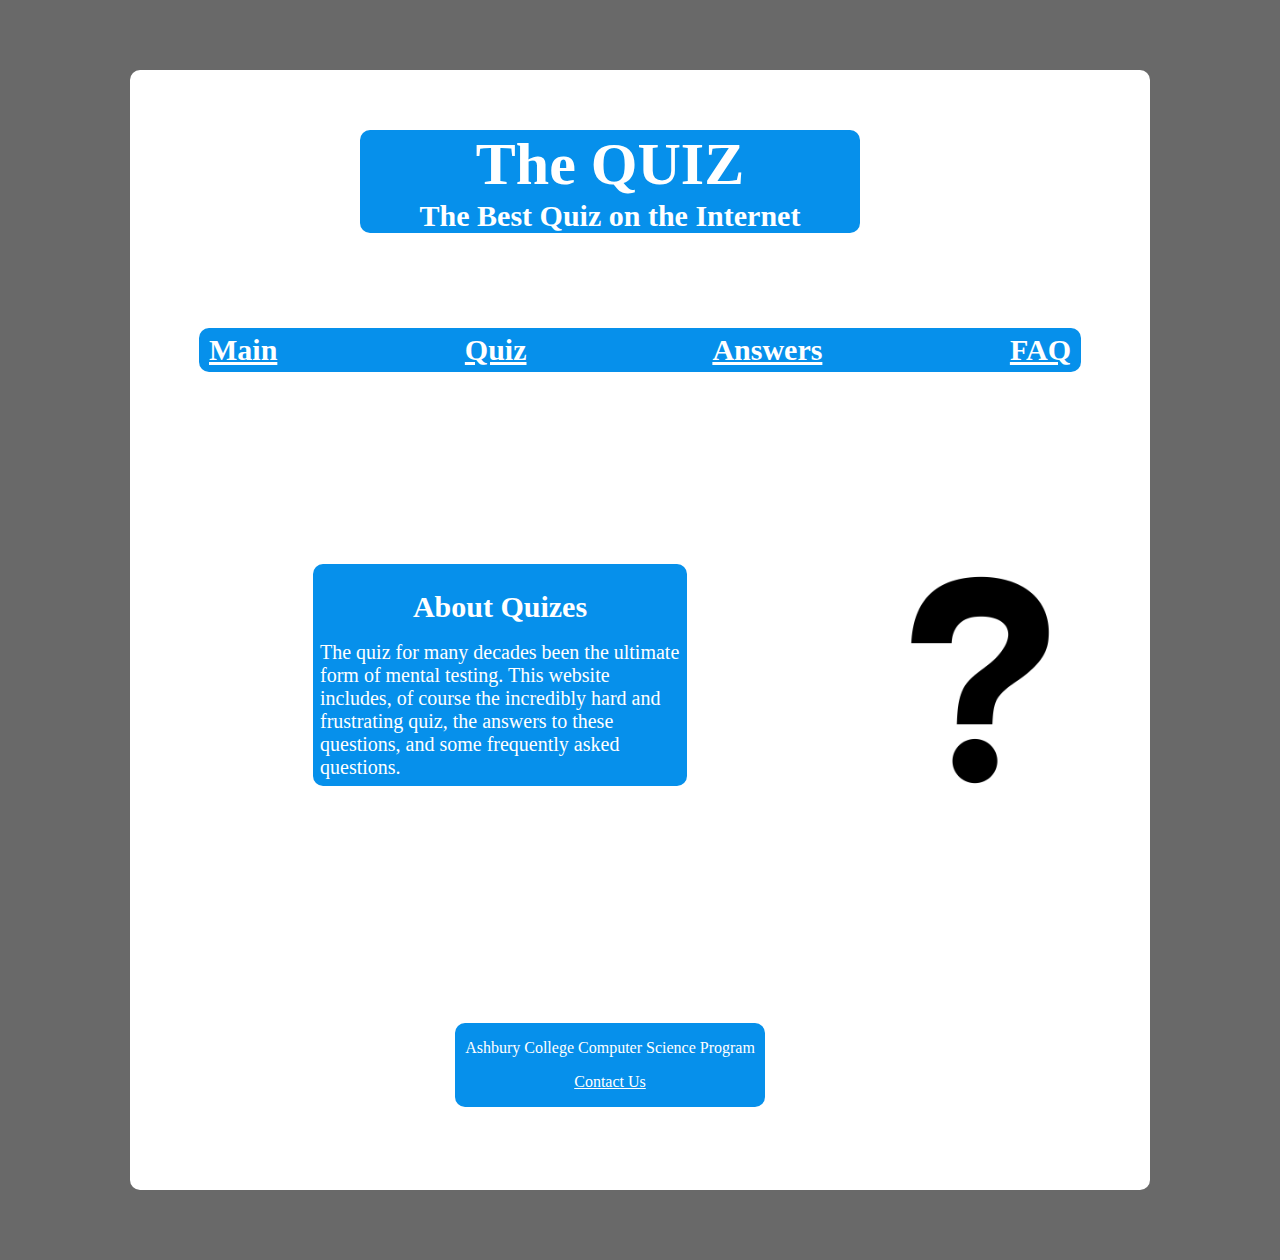
<file: htmlFiles/index.html>
<!DOCTYPE html>
<html lang="en">
<head>
    <meta charset="UTF-8">
    <title>Quizzes.com</title>
    <link href="../main.css" rel="stylesheet">
    <link href="../cssGrids/indexGrid.css" rel="stylesheet">
    <style type="text/css">
    </style>
</head>
<body>
    <div class="container">
        <div class="header">
            <div class="title">
                    <b>The QUIZ</b>
            </div>
            <div class="subTitle">
                    <b>The Best Quiz on the Internet</b>
            </div>
        </div>
        <div class="nav">
            <h2>
                <div class="nav_box main">
                    <a href="index.html">Main</a>
                    <a href="quiz.html">Quiz</a>
                    <a href="answers.html">Answers</a>
                    <a href="faq.html">FAQ</a>
                </div>
            </h2>
        </div>
        <div class="body">
            <div class="bodyHeader">
                <h2>
                    About Quizes
                </h2>
            </div>
            <div class="bodyText".>
                    The quiz for many decades been the ultimate form of mental testing. This website includes, of course the incredibly hard and frustrating quiz, the answers to these questions, and some frequently asked questions.
            </div>
        </div>
        <div class="image">
            <a href="https://www.cleanpng.com/png-question-mark-computer-icons-exclamation-mark-desk-5421437/download-png.html">
                <img src="../images/questionMark.png" alt="Question Mark" style="width: 220px">
            </a>
        </div>
        <div class="footer">
            <p>
                Ashbury College Computer Science Program
            </p>
            <p>
                <a href="mailto: zac.arbuthnot@ashbury.ca">Contact Us</a>
            </p>
        </div>
    </div>
</body>
</html>
</file>
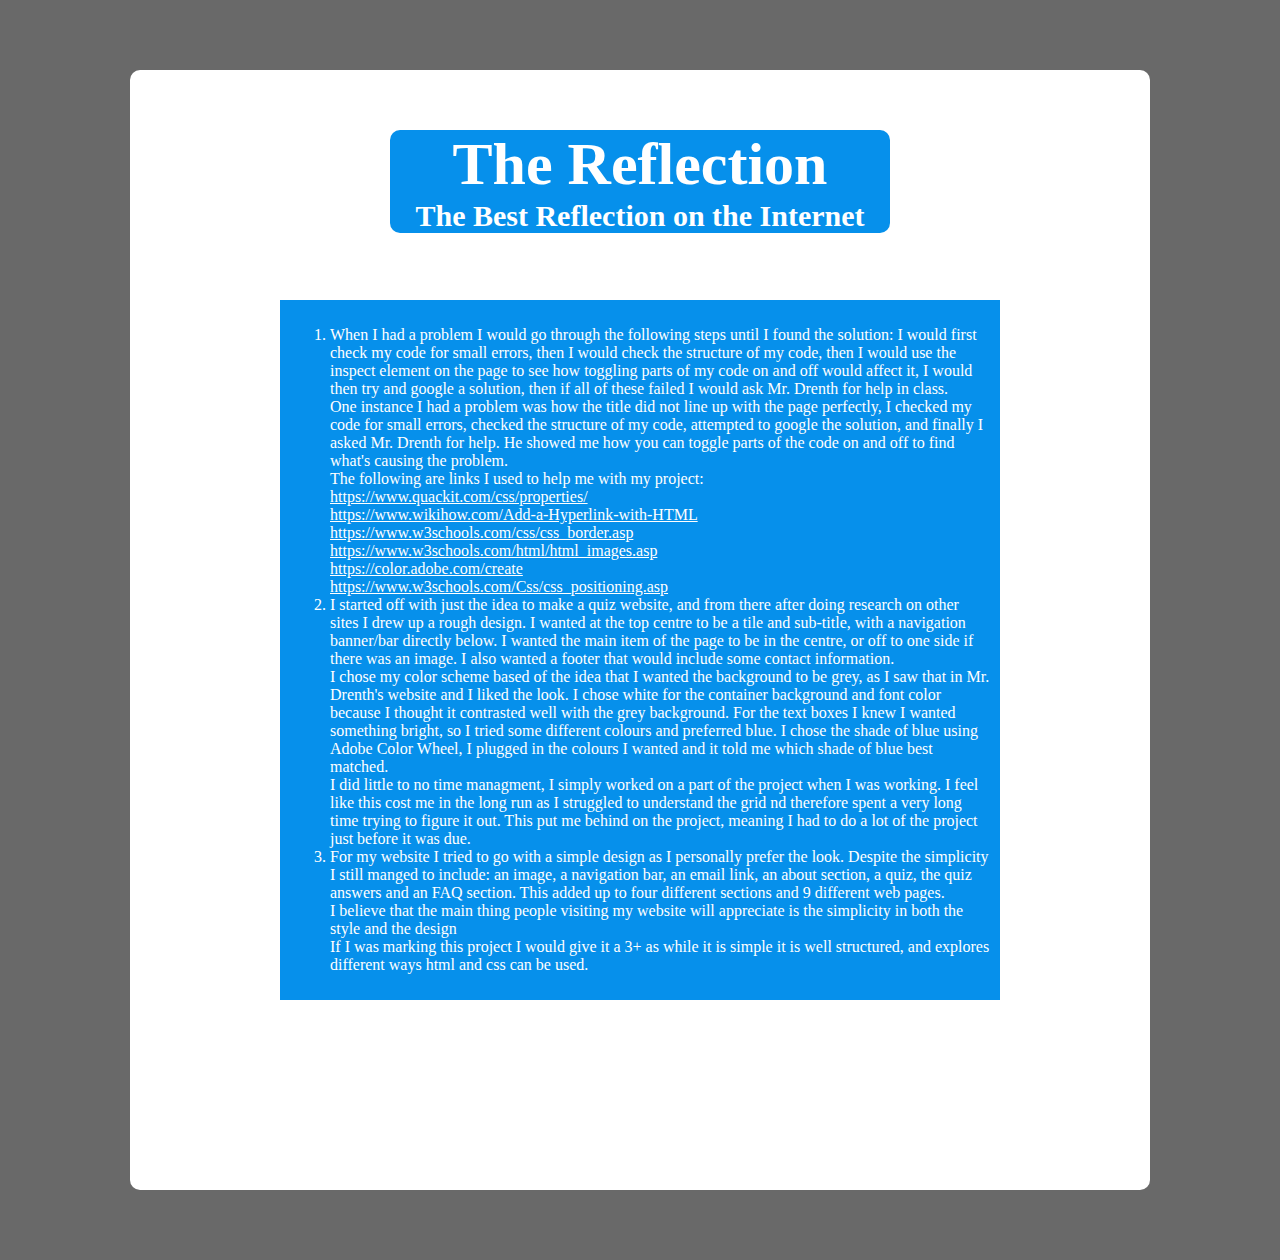
<file: htmlFiles/aboutproject.html>
<!DOCTYPE html>
<html lang="en">
<head>
    <meta charset="UTF-8">
    <title>Quizzes.com</title>
    <link rel="stylesheet" href="../main.css">
    <link rel="stylesheet" href="../cssGrids/aboutprojectGrid.css">
    <style type="text/css">
    </style>
</head>
<body>
<div class="container">
    <div class="header">
        <div class="title">
            <b>The Reflection</b>
        </div>
        <div class="subTitle">
            <b>The Best Reflection on the Internet</b>
        </div>
    </div>
    <div class="reflection">
        <ol>
            <li>When I had a problem I would go through the following steps until I found the solution: I would first check my code for small errors, then I would check the structure of my code, then I would use the inspect element on the page to see how toggling parts of my code on and off would affect it, I would then try and google a solution, then if all of these failed I would ask Mr. Drenth for help in class.<br>One instance I had a problem was how the title did not line up with the page perfectly, I checked my code for small errors, checked the structure of my code, attempted to google the solution, and finally I asked Mr. Drenth for help. He showed me how you can toggle parts of the code on and off to find what's causing the problem.<br>The following are links I used to help me with my project:<br><a href="https://www.quackit.com/css/properties/">https://www.quackit.com/css/properties/</a><br><a href="https://www.wikihow.com/Add-a-Hyperlink-with-HTML">https://www.wikihow.com/Add-a-Hyperlink-with-HTML</a><br><a href="https://www.w3schools.com/css/css_border.asp">https://www.w3schools.com/css/css_border.asp</a><br><a href="https://www.w3schools.com/html/html_images.asp">https://www.w3schools.com/html/html_images.asp</a><br><a href="https://color.adobe.com/create">https://color.adobe.com/create</a><br><a href="https://www.w3schools.com/Css/css_positioning.asp">https://www.w3schools.com/Css/css_positioning.asp</a></li>
            <li>I started off with just the idea to make a quiz website, and from there after doing research on other sites I drew up a rough design. I wanted at the top centre to be a tile and sub-title, with a navigation banner/bar directly below. I wanted the main item of the page to be in the centre, or off to one side if there was an image. I also wanted a footer that would include some contact information.<br>I chose my color scheme based of the idea that I wanted the background to be grey, as I saw that in Mr. Drenth's website and I liked the look. I chose white for the container background and font color because I thought it contrasted well with the grey background. For the text boxes I knew I wanted something bright, so I tried some different colours and preferred blue. I chose the shade of blue using Adobe Color Wheel, I plugged in the colours I wanted and it told me which shade of blue best matched.<br>I did little to no time managment, I simply worked on a part of the project when I was working. I feel like this cost me in the long run as I struggled to understand the grid nd therefore spent a very long time trying to figure it out. This put me behind on the project, meaning I had to do a lot of the project just before it was due.</li>
            <li>For my website I tried to go with a simple design as I personally prefer the look. Despite the simplicity I still manged to include: an image, a navigation bar, an email link, an about section, a quiz, the quiz answers and an FAQ section. This added up to four different sections and 9 different web pages.<br>I believe that the main thing people visiting my website will appreciate is the simplicity in both the style and the design<br>If I was marking this project I would give it a 3+ as while it is simple it is well structured, and explores different ways html and css can be used.</li>
        </ol>
    </div>
</div>
</body>
</html>
</file>
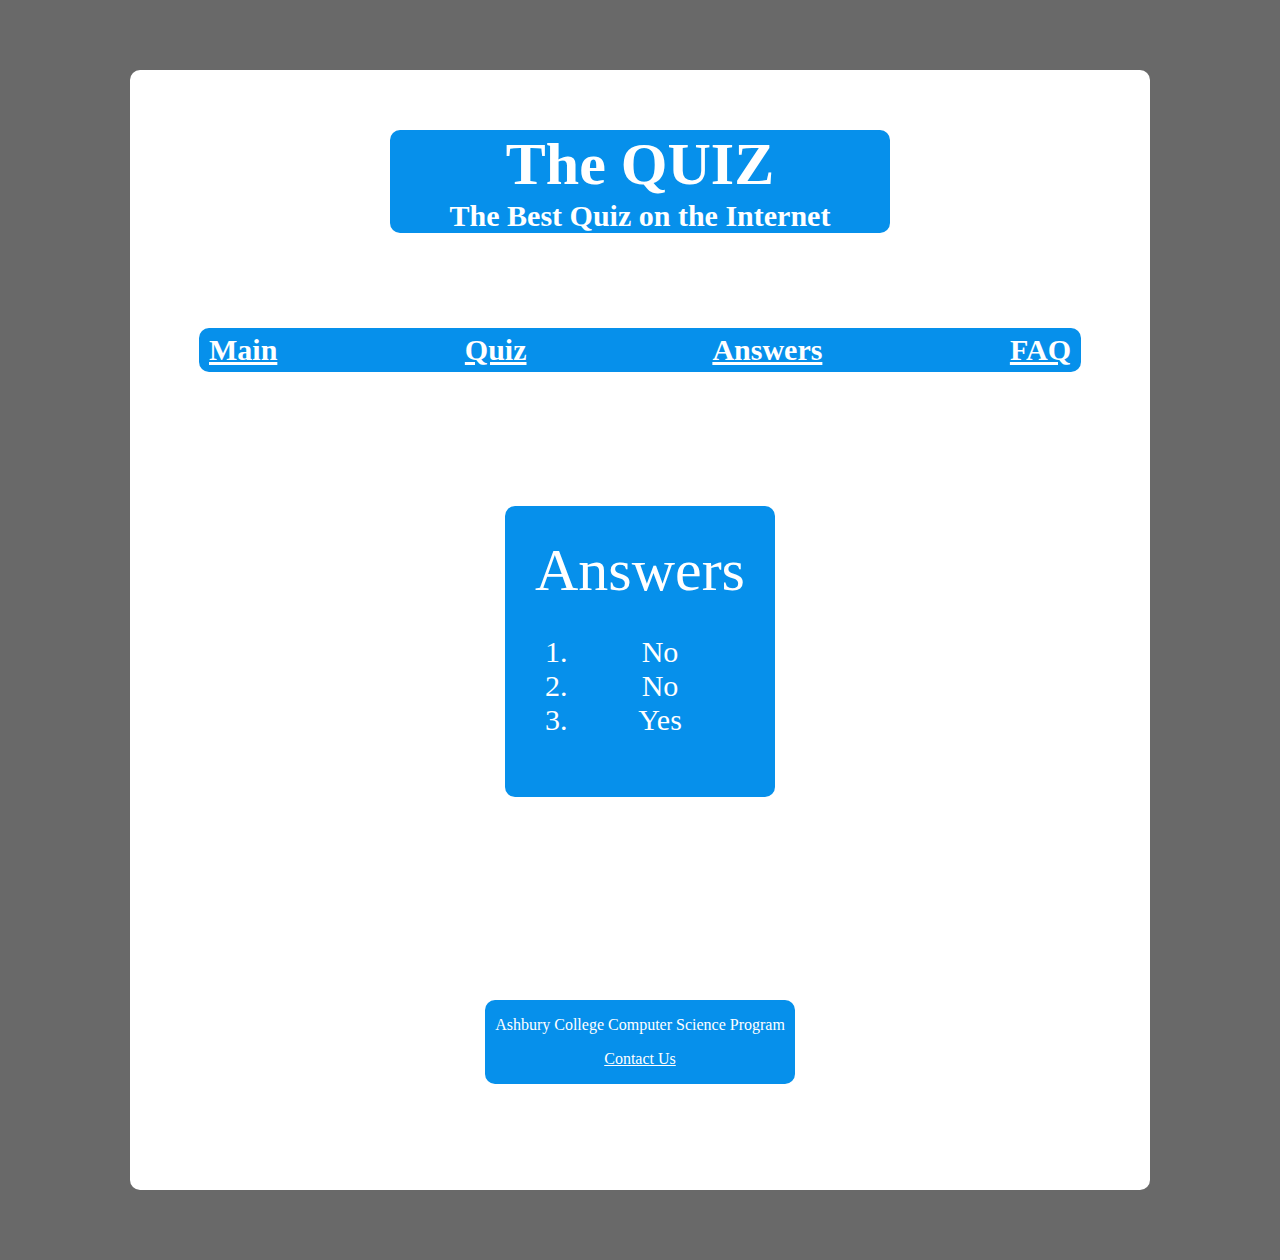
<file: htmlFiles/answers.html>
<!DOCTYPE html>
<html lang="en">
<head>
    <meta charset="UTF-8">
    <title>Quizzes.com</title>
    <link rel="stylesheet" href="../main.css">
    <link rel="stylesheet" href="../cssGrids/answersGrid.css">
    <style type="text/css">
    </style>
</head>
<body>
<div class="container">
    <div class="header">
        <div class="title">
            <b>The QUIZ</b>
        </div>
        <div class="subTitle">
            <b>The Best Quiz on the Internet</b>
        </div>
    </div>
    <div class="nav">
        <h2>
            <div class="nav_box main">
                <a href="index.html">Main</a>
                <a href="quiz.html">Quiz</a>
                <a href="answers.html">Answers</a>
                <a href="faq.html">FAQ</a>
            </div>
        </h2>
    </div>
    <div class="answers">
        <div class="answersHeader">
            Answers
        </div>
        <div class="answersList">
            <ol>
                <li>No</li>
                <li>No</li>
                <li>Yes</li>
            </ol>
        </div>
    </div>
    <div class="footer">
        <p>
            Ashbury College Computer Science Program
        </p>
        <p>
            <a href="mailto: zac.arbuthnot@ashbury.ca">Contact Us</a>
        </p>
    </div>
</div>
</body>
</html>
</file>
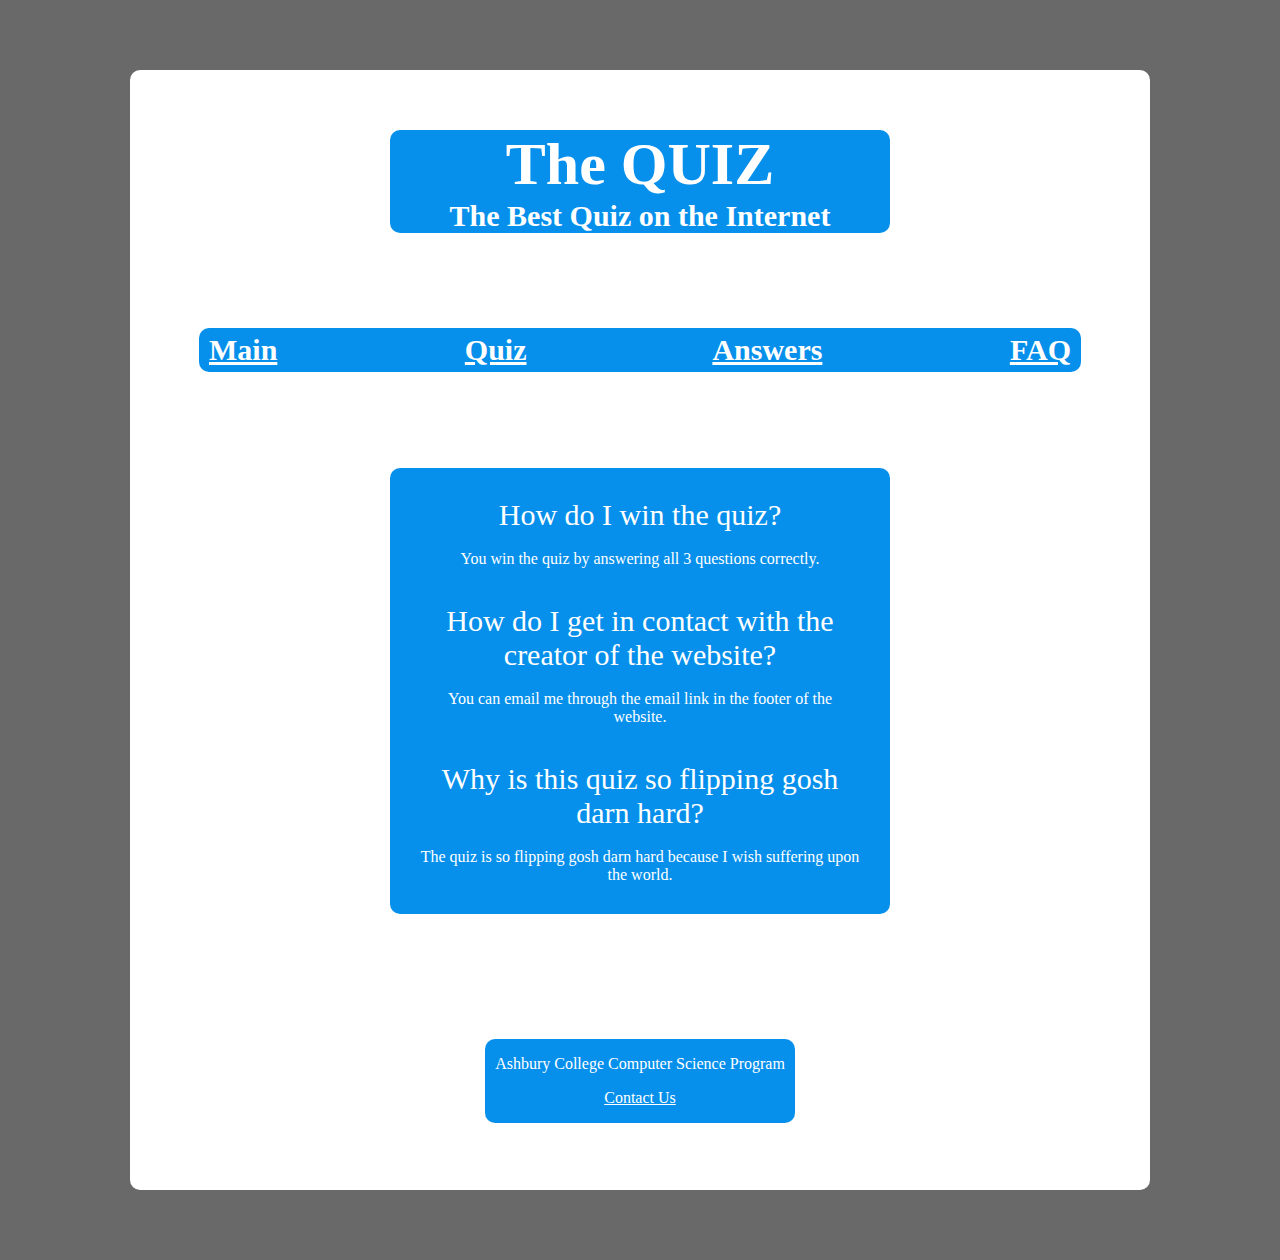
<file: htmlFiles/faq.html>
<!DOCTYPE html>
<html lang="en">
<head>
    <meta charset="UTF-8">
    <title>Quizzes.com</title>
    <link rel="stylesheet" href="../main.css">
    <link rel="stylesheet" href="../cssGrids/faqGrid.css">
    <style type="text/css">
    </style>
</head>
<body>
<div class="container">
    <div class="header">
        <div class="title">
            <b>The QUIZ</b>
        </div>
        <div class="subTitle">
            <b>The Best Quiz on the Internet</b>
        </div>
    </div>
    <div class="nav">
        <h2>
            <div class="nav_box main">
                <a href="index.html">Main</a>
                <a href="quiz.html">Quiz</a>
                <a href="answers.html">Answers</a>
                <a href="faq.html">FAQ</a>
            </div>
        </h2>
    </div>
    <div class="faq">
        <div class="faq1">
            <div class="q">
                How do I win the quiz?
            </div>
            <br>
            <div class="a">
                You win the quiz by answering all 3 questions correctly.
            </div>
        </div>
        <div class="faq2">
            <br>
            <br>
            <div class="q">
                How do I get in contact with the creator of the website?
            </div>
            <br>
            <div class="a">
                You can email me through the email link in the footer of the website.
            </div>
        </div>
        <div class="faq3">
            <br>
            <br>
            <div class="q">
                Why is this quiz so flipping gosh darn hard?
            </div>
            <br>
            <div class="a">
                The quiz is so flipping gosh darn hard because I wish suffering upon the world.
            </div>
        </div>
    </div>
    <div class="footer">
        <p>
            Ashbury College Computer Science Program
        </p>
        <p>
            <a href="mailto: zac.arbuthnot@ashbury.ca">Contact Us</a>
        </p>
    </div>
</div>
</body>
</html>
</file>
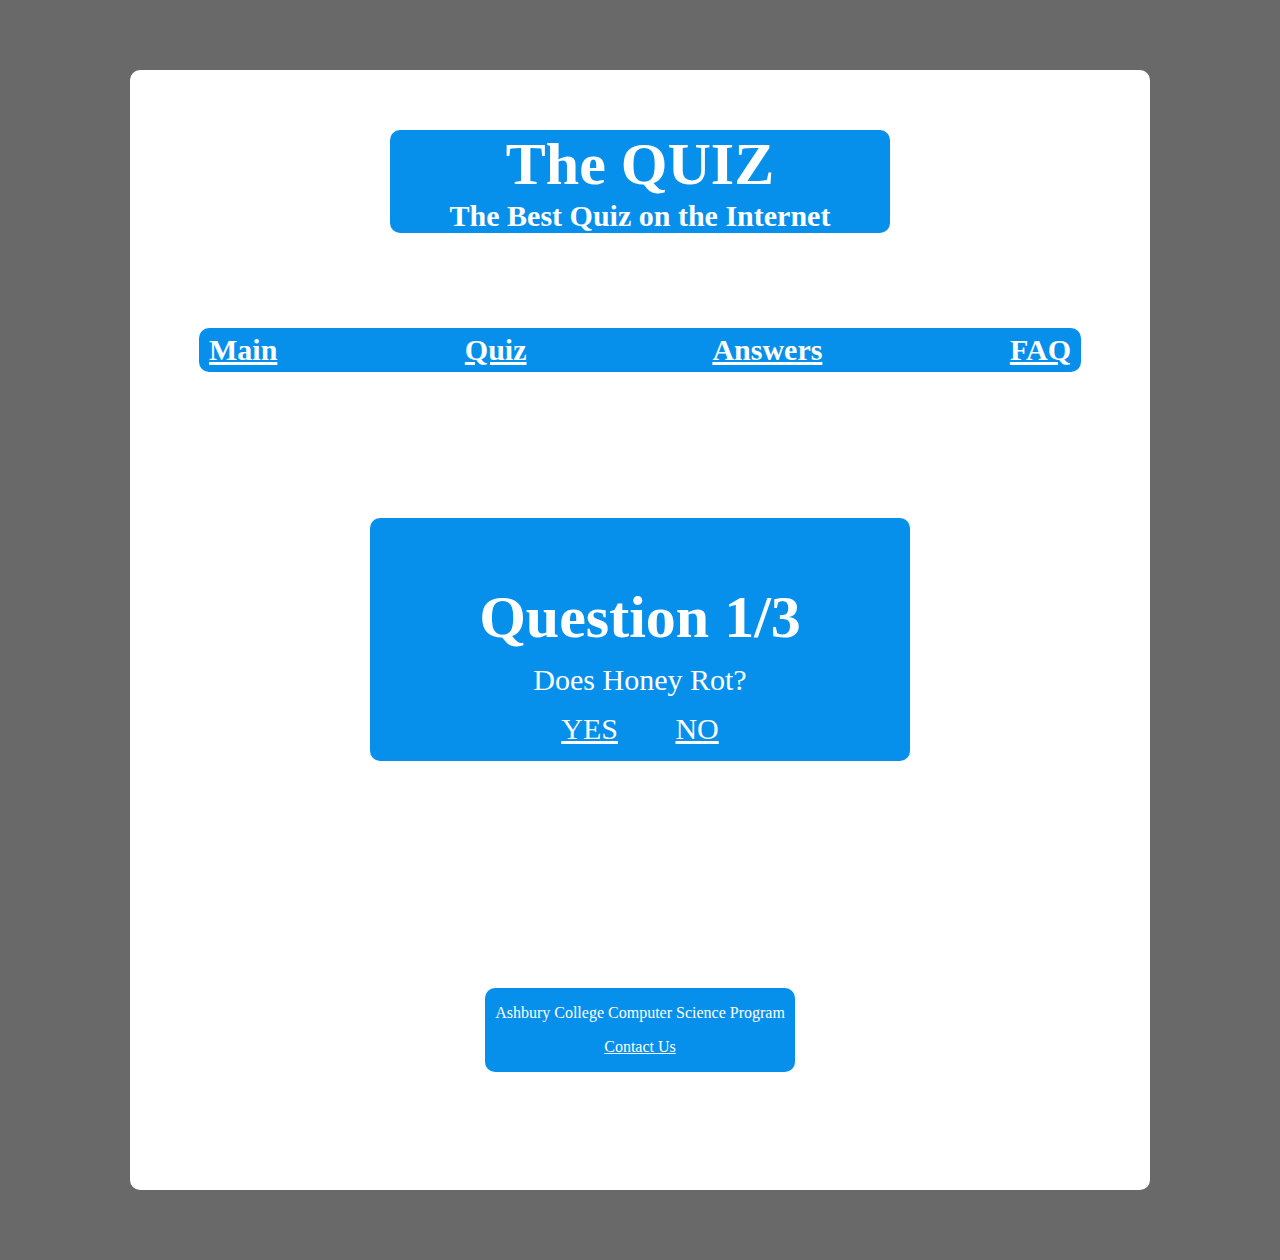
<file: htmlFiles/question1.html>
<!DOCTYPE html>
<html lang="en">
<head>
    <meta charset="UTF-8">
    <title>Quizzes.com</title>
    <link rel="stylesheet" href="../main.css">
    <link rel="stylesheet" href="../cssGrids/quizGrid.css">
    <style type="text/css">
    </style>
</head>
<body>
<div class="container">
    <div class="header">
        <div class="title">
            <b>The QUIZ</b>
        </div>
        <div class="subTitle">
            <b>The Best Quiz on the Internet</b>
        </div>
    </div>
    <div class="nav">
        <h2>
            <div class="nav_box main">
                <a href="index.html">Main</a>
                <a href="quiz.html">Quiz</a>
                <a href="answers.html">Answers</a>
                <a href="faq.html">FAQ</a>
            </div>
        </h2>
    </div>
    <div class="question">
        <div class="questionHeader">
            <div class="quizHeader">
                <b>Question 1/3</b>
            </div>
            <div class="quizQuestion">
                Does Honey Rot?
            </div>
        </div>
        <div class="button">
            <a href="wrong.html">YES</a>
            <a href="question2.html">NO</a>
        </div>
    </div>
    <div class="footer">
        <p>
            Ashbury College Computer Science Program
        </p>
        <p>
            <a href="mailto: zac.arbuthnot@ashbury.ca">Contact Us</a>
        </p>
    </div>
</div>
</body>
</html>
</file>
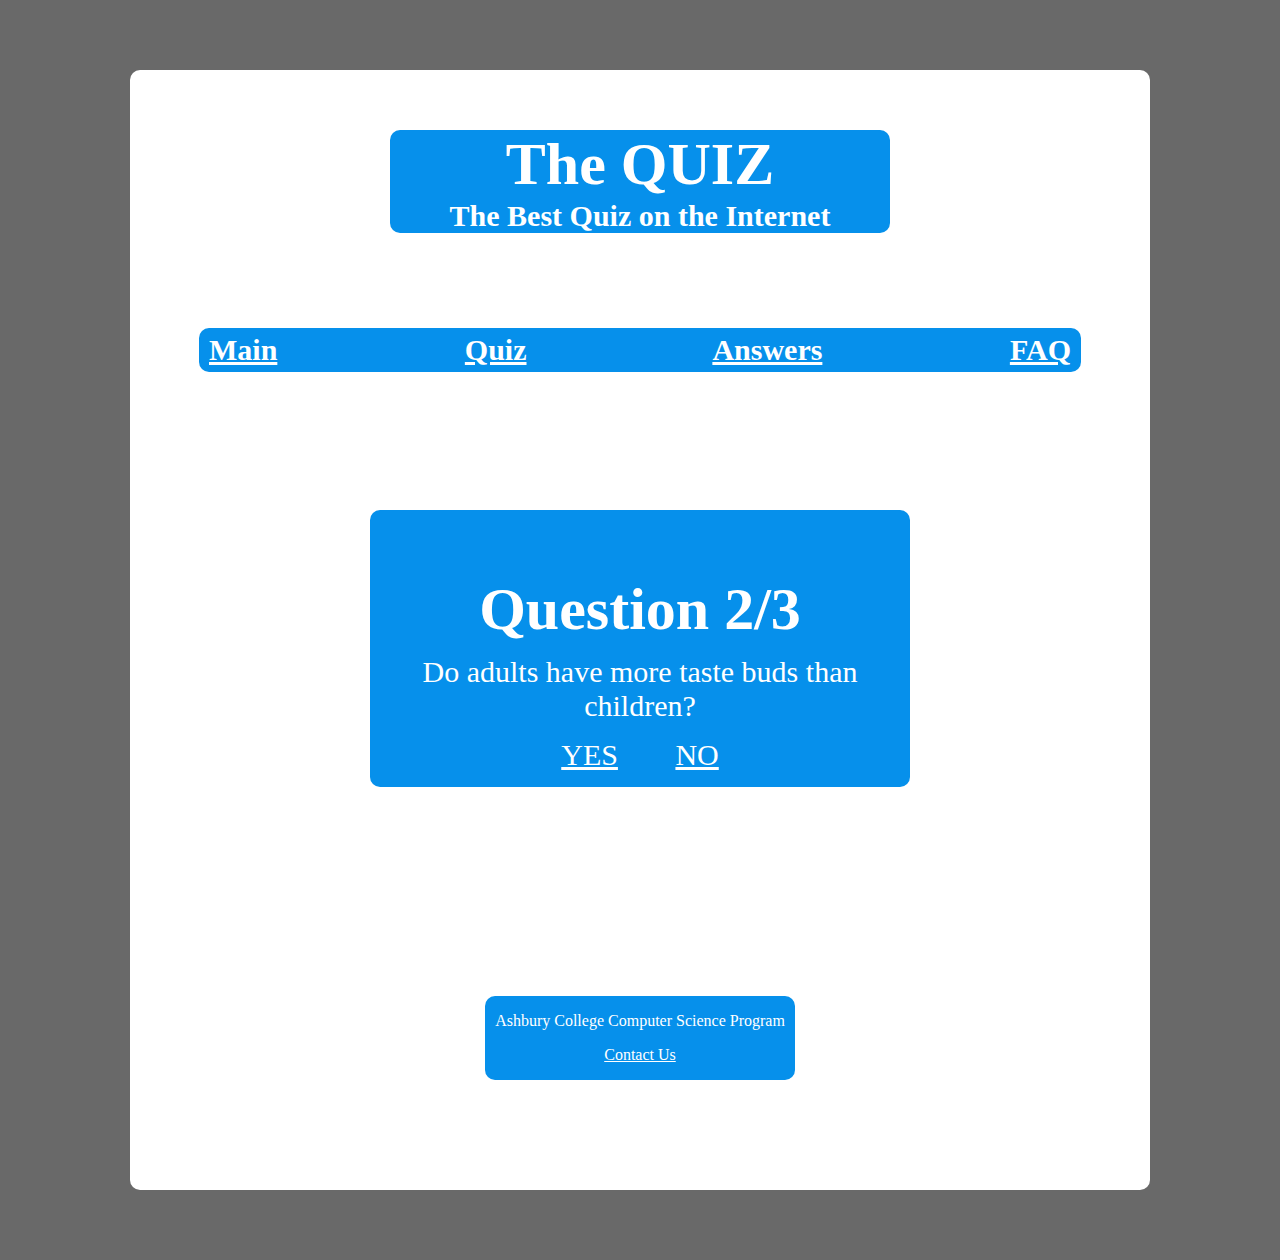
<file: htmlFiles/question2.html>
<!DOCTYPE html>
<html lang="en">
<head>
    <meta charset="UTF-8">
    <title>Quizzes.com</title>
    <link rel="stylesheet" href="../main.css">
    <link rel="stylesheet" href="../cssGrids/quizGrid.css">
    <style type="text/css">
    </style>
</head>
<body>
<div class="container">
    <div class="header">
        <div class="title">
            <b>The QUIZ</b>
        </div>
        <div class="subTitle">
            <b>The Best Quiz on the Internet</b>
        </div>
    </div>
    <div class="nav">
        <h2>
            <div class="nav_box main">
                <a href="index.html">Main</a>
                <a href="quiz.html">Quiz</a>
                <a href="answers.html">Answers</a>
                <a href="faq.html">FAQ</a>
            </div>
        </h2>
    </div>
    <div class="question">
        <div class="questionHeader">
            <div class="quizHeader">
                <b>Question 2/3</b>
            </div>
            <div class="quizQuestion">
                Do adults have more taste buds than children?
            </div>
        </div>
        <div class="button">
            <a href="wrong.html">YES</a>
            <a href="question3.html">NO</a>
        </div>
    </div>
    <div class="footer">
        <p>
            Ashbury College Computer Science Program
        </p>
        <p>
            <a href="mailto: zac.arbuthnot@ashbury.ca">Contact Us</a>
        </p>
    </div>
</div>
</body>
</html>
</file>
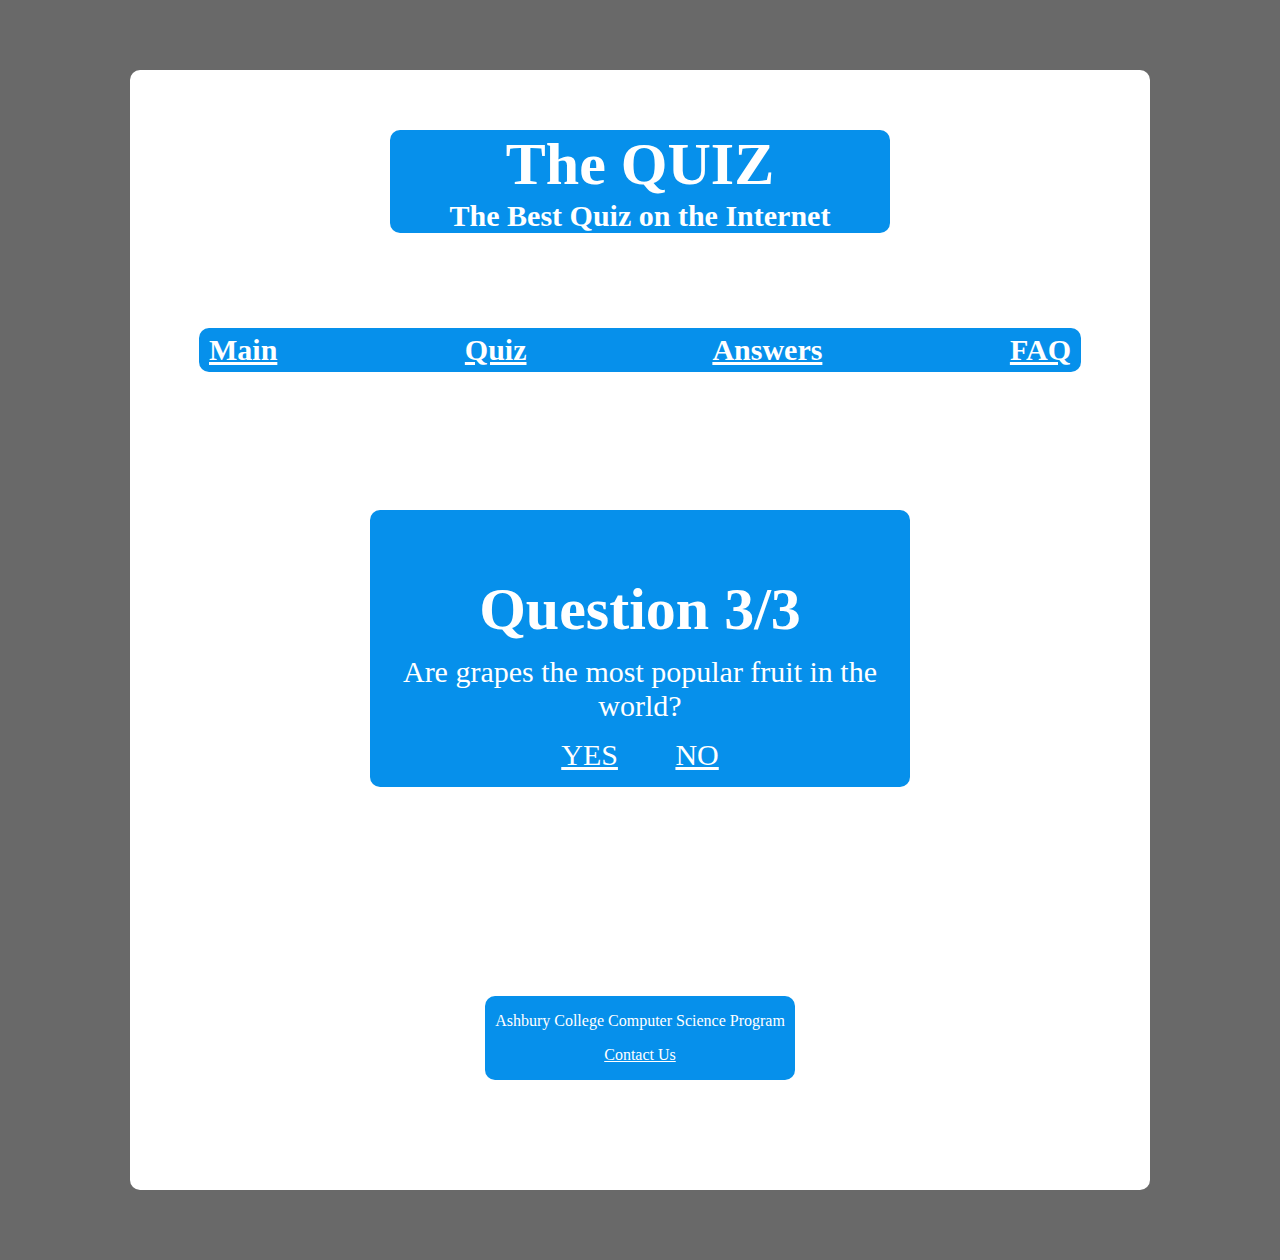
<file: htmlFiles/question3.html>
<!DOCTYPE html>
<html lang="en">
<head>
    <meta charset="UTF-8">
    <title>Quizzes.com</title>
    <link rel="stylesheet" href="../main.css">
    <link rel="stylesheet" href="../cssGrids/quizGrid.css">
    <style type="text/css">
    </style>
</head>
<body>
<div class="container">
    <div class="header">
        <div class="title">
            <b>The QUIZ</b>
        </div>
        <div class="subTitle">
            <b>The Best Quiz on the Internet</b>
        </div>
    </div>
    <div class="nav">
        <h2>
            <div class="nav_box main">
                <a href="index.html">Main</a>
                <a href="quiz.html">Quiz</a>
                <a href="answers.html">Answers</a>
                <a href="faq.html">FAQ</a>
            </div>
        </h2>
    </div>
    <div class="question">
        <div class="questionHeader">
            <div class="quizHeader">
                <b>Question 3/3</b>
            </div>
            <div class="quizQuestion">
                Are grapes the most popular fruit in the world?
            </div>
        </div>
        <div class="button">
            <a href="win.html">YES</a>
            <a href="wrong.html">NO</a>
        </div>
    </div>
    <div class="footer">
        <p>
            Ashbury College Computer Science Program
        </p>
        <p>
            <a href="mailto: zac.arbuthnot@ashbury.ca">Contact Us</a>
        </p>
    </div>
</div>
</body>
</html>
</file>
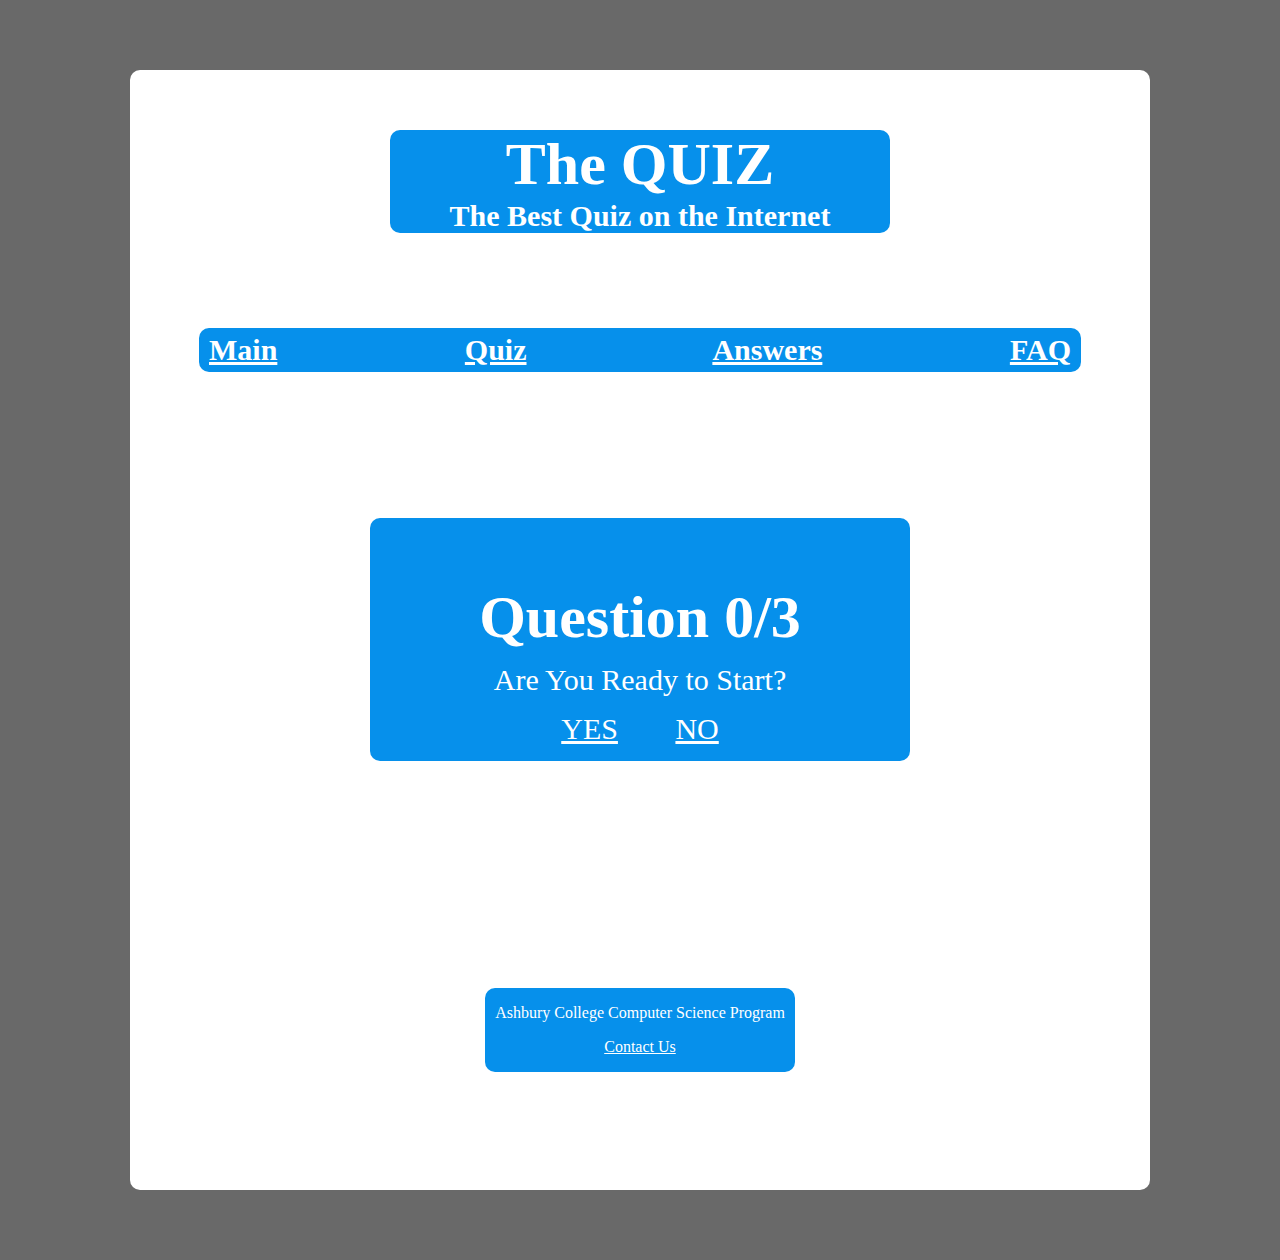
<file: htmlFiles/quiz.html>
<!DOCTYPE html>
<html lang="en">
<head>
    <meta charset="UTF-8">
    <title>Quizzes.com</title>
    <link rel="stylesheet" href="../main.css">
    <link rel="stylesheet" href="../cssGrids/quizGrid.css">
    <style type="text/css">
    </style>
</head>
<body>
<div class="container">
    <div class="header">
        <div class="title">
            <b>The QUIZ</b>
        </div>
        <div class="subTitle">
            <b>The Best Quiz on the Internet</b>
        </div>
    </div>
    <div class="nav">
        <h2>
            <div class="nav_box main">
                <a href="index.html">Main</a>
                <a href="quiz.html">Quiz</a>
                <a href="answers.html">Answers</a>
                <a href="faq.html">FAQ</a>
            </div>
        </h2>
    </div>
    <div class="question">
        <div class="questionHeader">
            <div class="quizHeader">
                <b>Question 0/3</b>
            </div>
            <div class="quizQuestion">
                Are You Ready to Start?
            </div>
        </div>
        <div class="button">
            <a href="question1.html">YES</a>
            <a href="wrong.html">NO</a>
        </div>
    </div>
    <div class="footer">
        <p>
            Ashbury College Computer Science Program
        </p>
        <p>
            <a href="mailto: zac.arbuthnot@ashbury.ca">Contact Us</a>
        </p>
    </div>
</div>
</body>
</html>
</file>
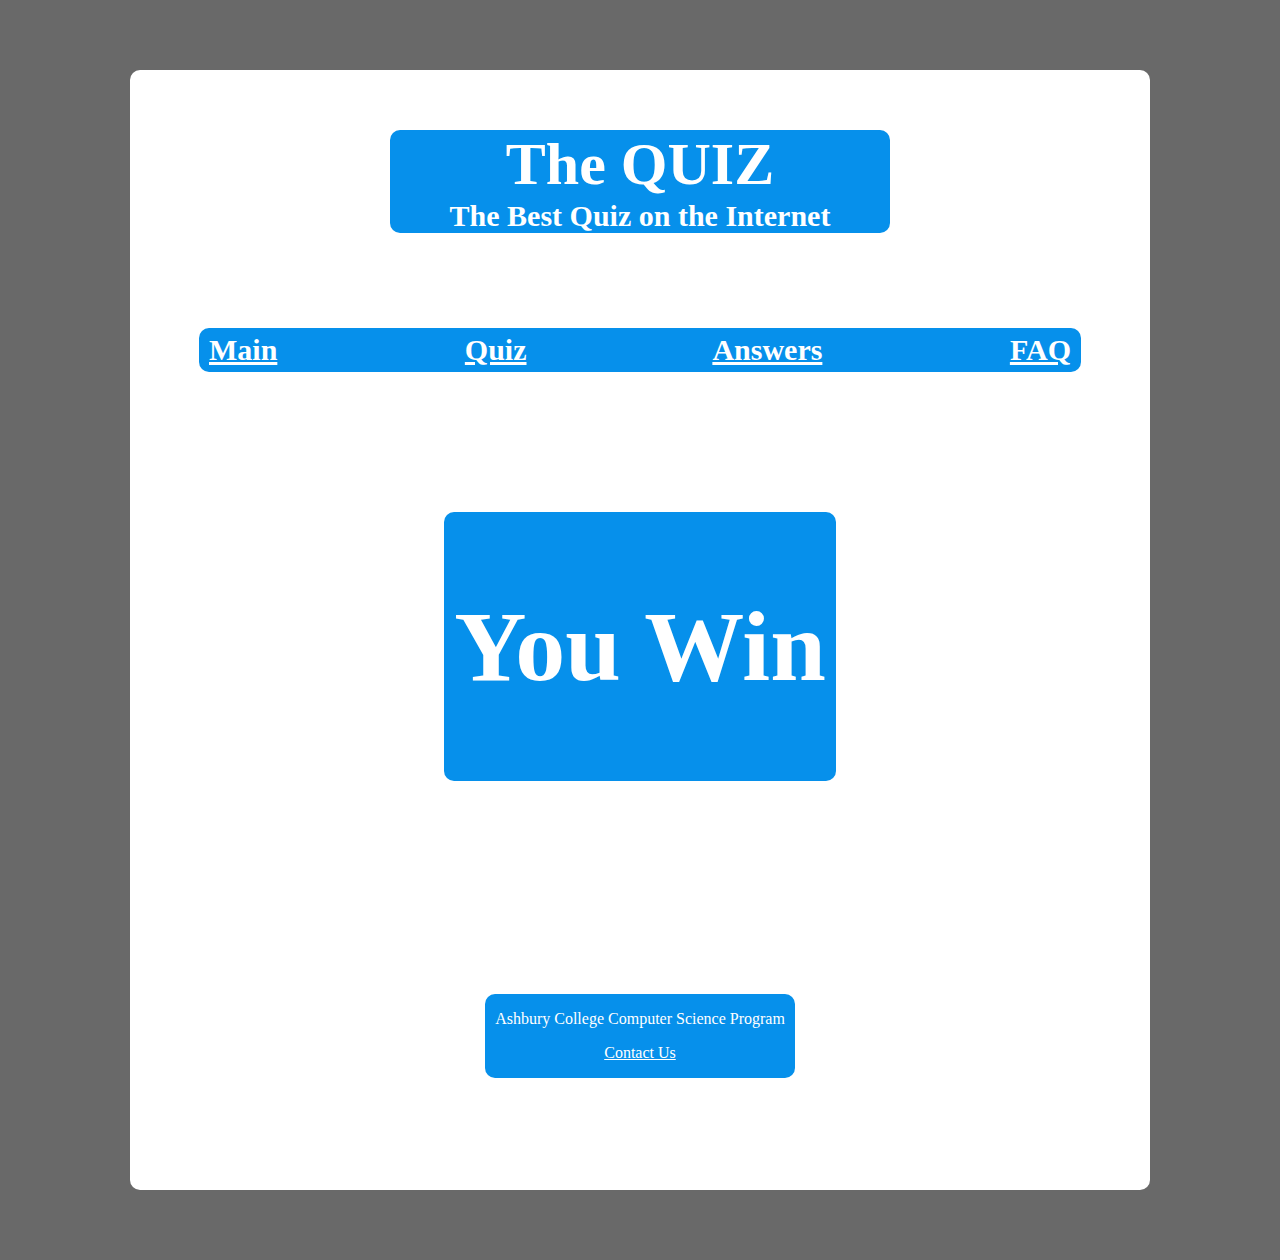
<file: htmlFiles/win.html>
<!DOCTYPE html>
<html lang="en">
<head>
    <meta charset="UTF-8">
    <title>Quizzes.com</title>
    <link rel="stylesheet" href="../main.css">
    <link rel="stylesheet" href="../cssGrids/quizGrid.css">
    <style type="text/css">
    </style>
</head>
<body>
<div class="container">
    <div class="header">
        <div class="title">
            <b>The QUIZ</b>
        </div>
        <div class="subTitle">
            <b>The Best Quiz on the Internet</b>
        </div>
    </div>
    <div class="nav">
        <h2>
            <div class="nav_box main">
                <a href="index.html">Main</a>
                <a href="quiz.html">Quiz</a>
                <a href="answers.html">Answers</a>
                <a href="faq.html">FAQ</a>
            </div>
        </h2>
    </div>
    <div class="question">
        <h1>
            You Win
        </h1>
    </div>
    <div class="footer">
        <p>
            Ashbury College Computer Science Program
        </p>
        <p>
            <a href="mailto: zac.arbuthnot@ashbury.ca">Contact Us</a>
        </p>
    </div>
</div>
</body>
</html>
</file>
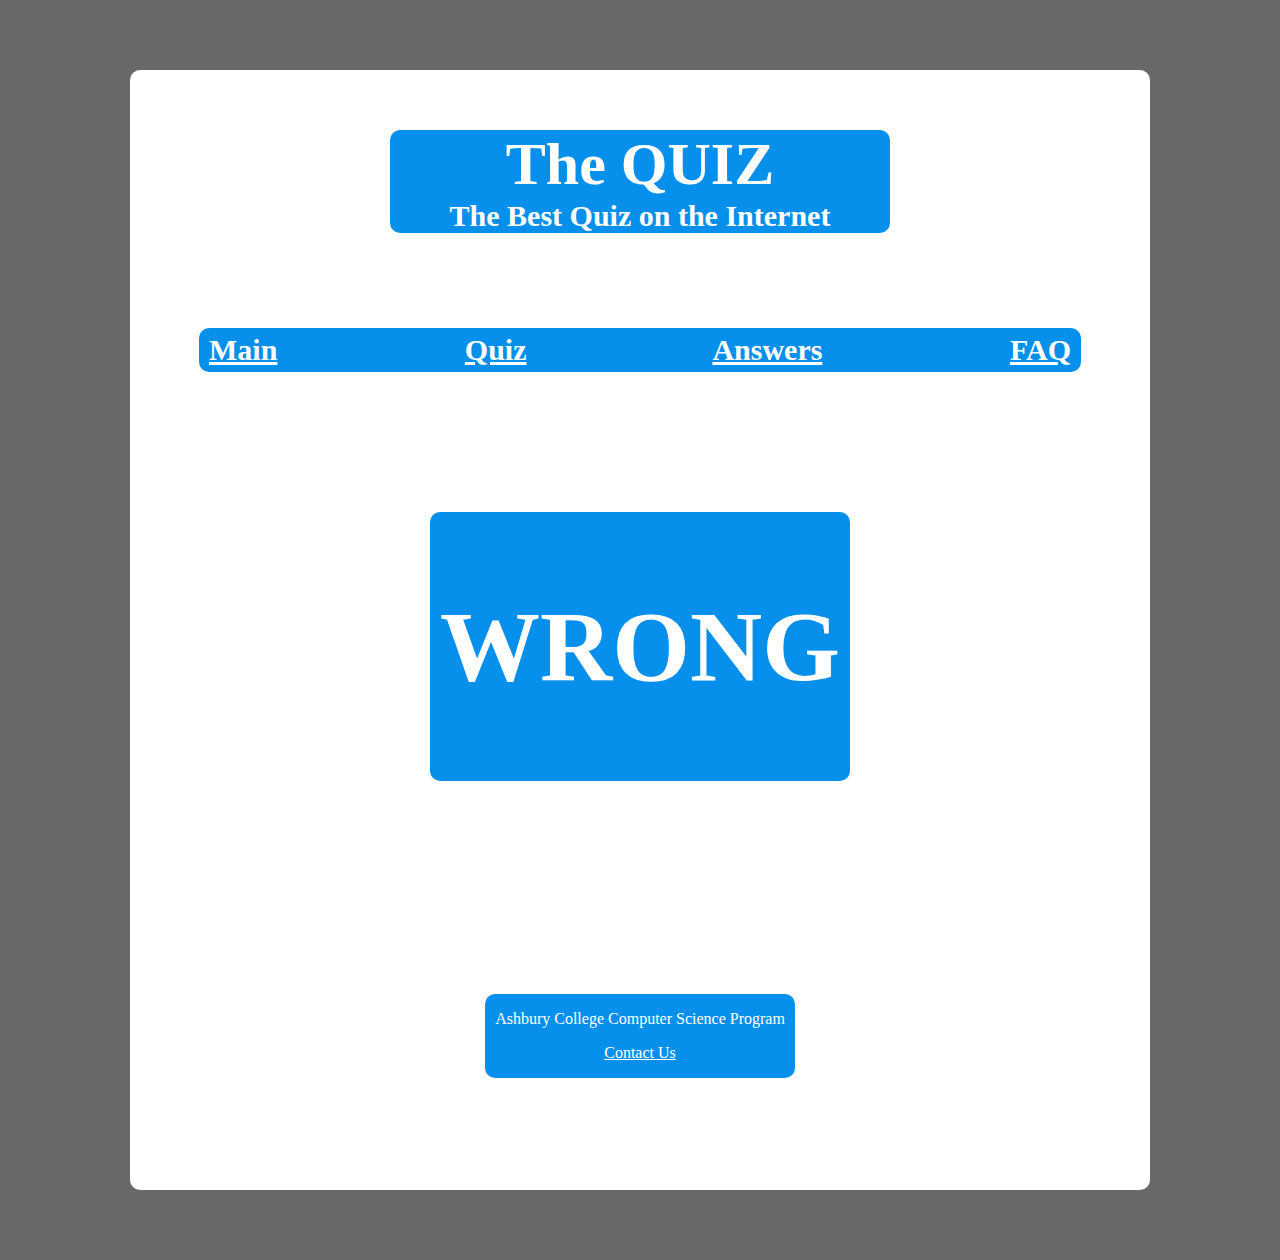
<file: htmlFiles/wrong.html>
<!DOCTYPE html>
<html lang="en">
<head>
    <meta charset="UTF-8">
    <title>Quizzes.com</title>
    <link rel="stylesheet" href="../main.css">
    <link rel="stylesheet" href="../cssGrids/quizGrid.css">
    <style type="text/css">
    </style>
</head>
<body>
<div class="container">
    <div class="header">
        <div class="title">
            <b>The QUIZ</b>
        </div>
        <div class="subTitle">
            <b>The Best Quiz on the Internet</b>
        </div>
    </div>
    <div class="nav">
        <h2>
            <div class="nav_box main">
                <a href="index.html">Main</a>
                <a href="quiz.html">Quiz</a>
                <a href="answers.html">Answers</a>
                <a href="faq.html">FAQ</a>
            </div>
        </h2>
    </div>
    <div class="question">
        <h1>
               WRONG
        </h1>
    </div>
    <div class="footer">
        <p>
            Ashbury College Computer Science Program
        </p>
        <p>
            <a href="mailto: zac.arbuthnot@ashbury.ca">Contact Us</a>
        </p>
    </div>
</div>
</body>
</html>
</file>
<file: main.css>
body {
    background-color: dimgray;
}
* {
    font-family: "Times New Roman", serif;
    color: white;
}
.container {
    background-color: white;
    display: grid;
    grid-template-columns: 1fr 1fr 1fr;
    grid-template-rows: 100px 100px 100px;
    grid-gap: 10px;
    padding: 10px;
    margin: 70px auto;
    height: 1100px;
    width: 1000px;
    border-radius: 10px;
    text-align: center;
 }
.header {
    margin: -60px auto auto;
    grid-area: header;
    border-radius: 10px;
    background-color: #0690EB;
}
.title {
    font-size: 60px;
    margin-bottom: 0;
}
.subTitle {
    width: 500px;
    font-size: 30px;
    margin-top: 0;
}
.nav {
    margin: auto;
    word-spacing: 180px;
    grid-area: nav;
    text-align: center;
    text-decoration: none;
    font-size: 20px;
}
.nav_box {
    background: #0690EB;
    border-radius: 10px;
    padding: 5px 10px;
    margin: 5px;
}

.body {
    margin: auto;
    grid-area: body;
    background-color: #0690EB;
    width: 50%;
    text-align: center;
    padding: 7px;
    border-radius: 10px;
}

.bodyHeader {
    text-align: center;
    font-size: 20px;
    line-height: 0.7;
}

.bodyText {
    font-size: 20px;
    text-align: start;
}

.image {
    grid-area: image;
    margin: 160px 50px auto auto;
}
.question {
    grid-area: question;
    margin: auto;
    background-color: #0690EB;
    padding: 10px;
    font-size: 50px;
    border-radius: 10px;
}
.quizHeader {
    font-size: 60px;
    margin: 50px auto 0px;
    grid-area: quizHeader;
    padding: 5px;
    border-top: 0px;
    height: 75px;
    background-color: #0690EB;
}
.quizQuestion {
    font-size: 30px;
    margin-top: auto;
    background-color: #0690EB;
}
.button {
    width: 500px;
    font-size: 30px;
    margin-top: 10px;
    grid-area: button;
    padding: 5px 10px;
    word-spacing: 50px;
    background-color: #0690EB;
}
.answers {
    grid-area: answers;
    margin: auto;
    background-color: #0690EB;
    padding: 30px;
    border-radius: 10px;
}
.answersHeader {
    font-size: 60px;
}
.answersList {
    font-size: 30px;
}
.faq {
    grid-area: faq;
    margin: auto;
    background-color: #0690EB;
    padding: 30px;
    border-radius: 10px;
}
.q {
    font-size: 30px;
}
.footer {
    grid-area: footer;
    background-color: #0690EB;
    margin: auto;
    padding-left: 10px;
    padding-right: 10px;
    border-radius: 10px;
}
.reflection {
    grid-area: reflection;
    margin: auto;
    text-align: start;
    background-color: #0690EB;
    padding: 10px;
    width: 700px;
}
</file>
<file: cssGrids/indexGrid.css>
.container {
    grid-template-areas:
    '. . .'
    '. header .'
    'nav nav nav'
    'body body image'
    '. footer .';
}
</file>
<file: cssGrids/aboutprojectGrid.css>
.container {
    grid-template-areas:
            '. . .'
            '. header .'
            '. reflection .'
            '. footer .';
}
</file>
<file: cssGrids/answersGrid.css>
.container {
    grid-template-areas:
            '. . .'
            '. header .'
            'nav nav nav'
            '. answers .'
            '. footer .';
}
</file>
<file: cssGrids/faqGrid.css>
.container {
    grid-template-areas:
            '. . .'
            '. header .'
            'nav nav nav'
            '. faq .'
            '. footer .';
}
</file>
<file: cssGrids/quizGrid.css>
.container {
    grid-template-areas:
            '. . .'
            '. header .'
            'nav nav nav'
            '. question .'
            '. footer .';
}
</file>
